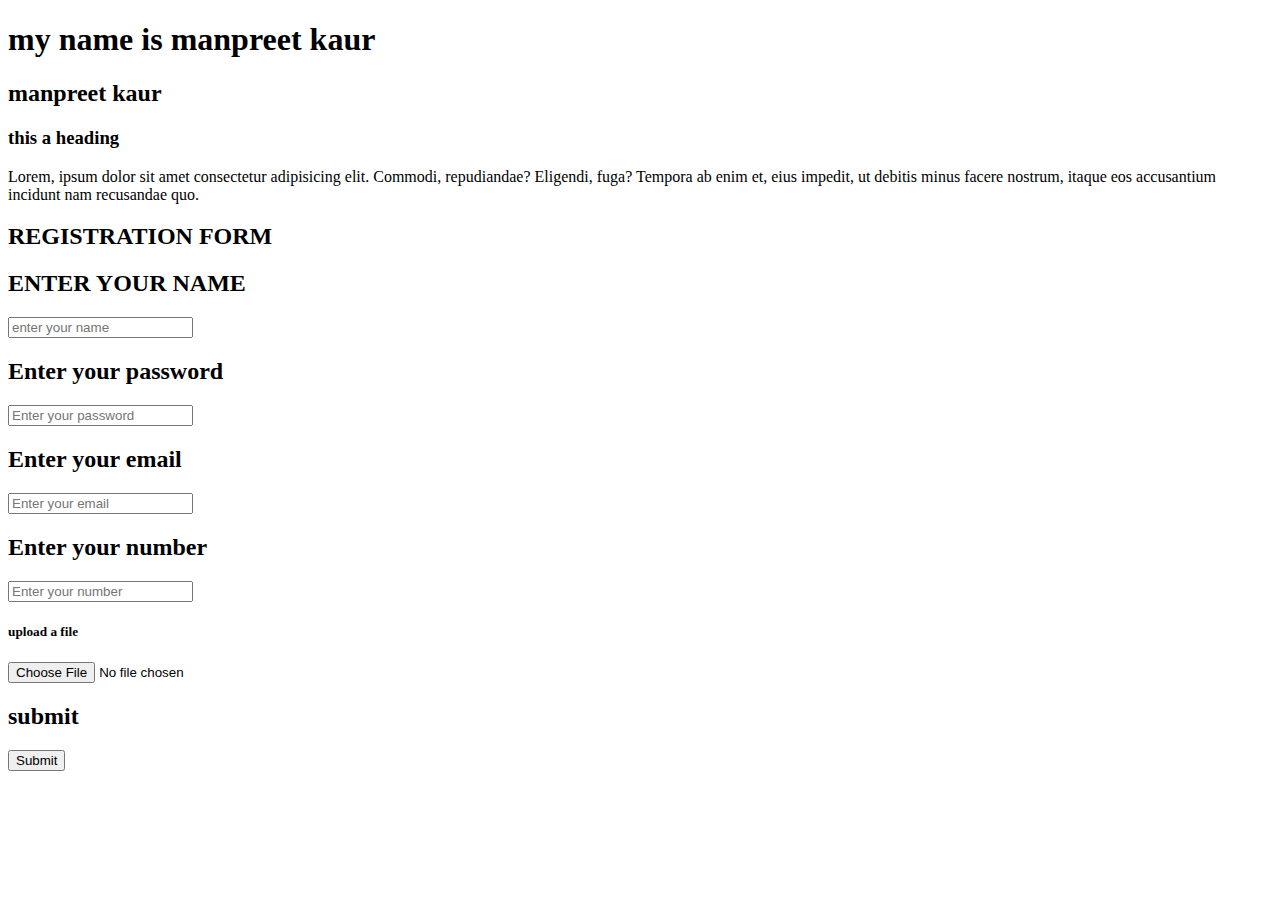
<file: day1/workhome/index.html>
<!DOCTYPE html>
<html lang="en">
<head>
    <meta charset="UTF-8">
    <meta name="viewport" content="width=device-width, initial-scale=1.0">
    <title>Document</title>
</head>
<body>
    <h1>my name is manpreet kaur</h1>
    <h2>manpreet kaur</h2>
    <h3>this a heading</h3>

    <p>Lorem, ipsum dolor sit amet consectetur adipisicing elit. Commodi, repudiandae? Eligendi, fuga? Tempora ab enim et, eius impedit, ut debitis minus facere nostrum, itaque eos accusantium incidunt nam recusandae quo.</p>
<h2>REGISTRATION FORM</h2>
<H2>ENTER YOUR NAME</H2>
<input type="text" placeholder="enter your name">
<br>
<h2>Enter your password</h2>
<input type="password" placeholder="Enter your password">
<br>
<h2>Enter your email</h2>
<input type="email" placeholder="Enter your email">
<br>
<h2>Enter your number</h2>
<input type="number" placeholder="Enter your number">
<br>
<h5>upload a file</h5>
<input type="file" placeholder="upload a file>
<br>
<h2>choose</h2>
<input type="checkbox" id="check" choose city>
<br>
<h2>submit</h2>
<input type="submit">
</body>
</html>
</file>
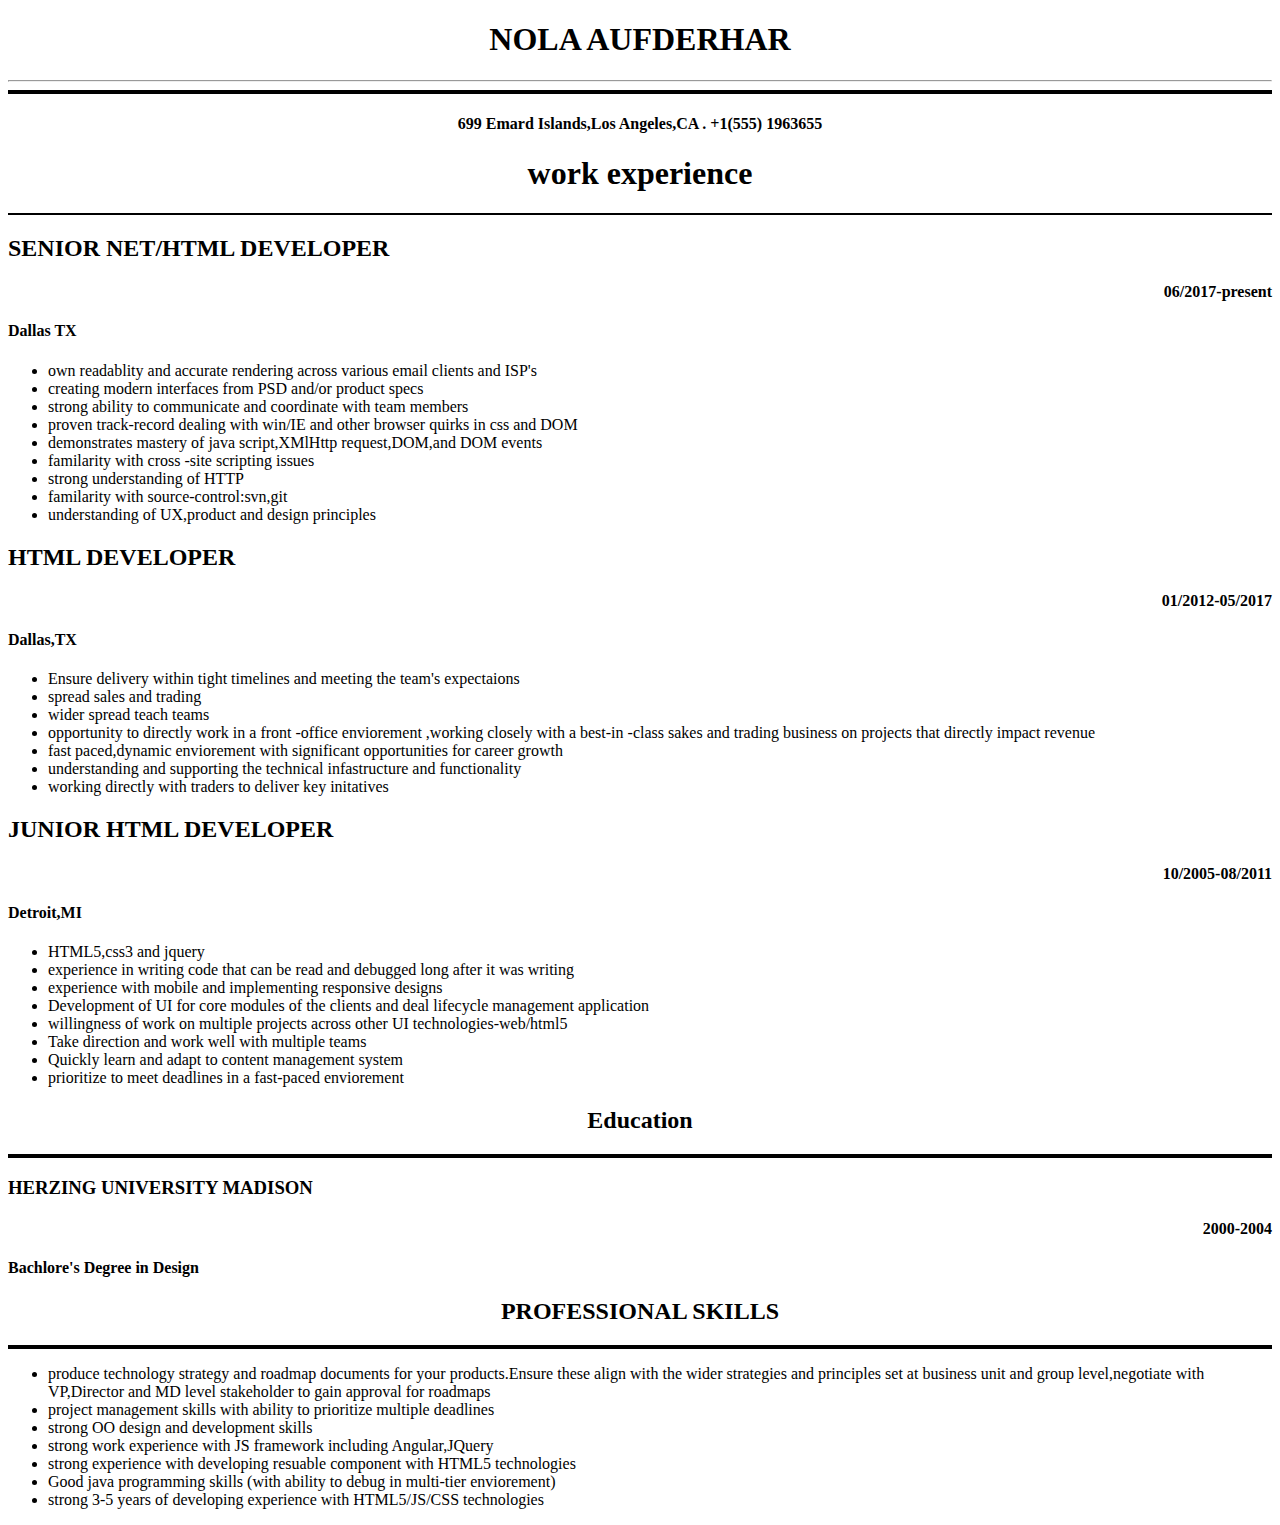
<file: day2/assignment/index.html>
<!DOCTYPE html>
<html lang="en">
<head>
    <meta charset="UTF-8">
    <meta name="viewport" content="width=device-width, initial-scale=1.0">
    <title>Document</title>
</head>
<body>
    
        <h1 style="text-align: center;">NOLA AUFDERHAR</h1>
        <hr>
        <hr style= "  border:2px solid black ;">
    
    
        <h4 style="text-align: center;">699 Emard Islands,Los Angeles,CA . +1(555) 1963655</h4>
          <h1 style="text-align: center;">work experience</h1>
         <hr style="border: 1px solid black;">
          <h2>SENIOR NET/HTML DEVELOPER</h2>
          <h4 style="text-align: end;">06/2017-present</h4>
          <h4>Dallas TX</h4>
          <ul>
            <li>own readablity  and accurate rendering across various email clients and ISP's</li>
            <li>creating modern interfaces from PSD and/or product specs</li>
            <li>strong ability to communicate and coordinate with team members</li>
            <li>proven track-record dealing with win/IE and other browser quirks in css and DOM</li>
            <li>demonstrates mastery of java script,XMlHttp request,DOM,and DOM events</li>
            <li>familarity with cross -site scripting issues</li>
            <li>strong understanding  of HTTP</li>
            <li>familarity with source-control:svn,git</li>
            <li>understanding of UX,product and design principles</li>
          </ul>
          <h2>HTML DEVELOPER</h2>
          <h4 style="text-align: end;">01/2012-05/2017</h4>
          <h4>Dallas,TX</h4>
          <ul>
            <li>Ensure delivery within tight timelines and meeting the team's expectaions</li>
            <li>spread sales and trading</li>
            <li>wider spread teach teams</li>
            <li>opportunity to directly work in a front -office enviorement ,working closely with a best-in -class sakes and trading business on projects that directly impact revenue</li>
            <li>fast paced,dynamic enviorement with significant opportunities for career growth </li>
            <li>understanding and supporting the technical infastructure and functionality </li>
            <li>working directly with traders to deliver key initatives</li>
</ul>
<h2>JUNIOR HTML DEVELOPER</h2><h4 style="text-align: end;">10/2005-08/2011</h4>
<h4>Detroit,MI</h4>

<ul>
  <li> HTML5,css3 and jquery</li>
   <li>experience in writing code that can be read and debugged long after it was writing</li>
   <li>experience with mobile and implementing responsive designs</li>
   <li>Development of UI for core modules of the clients and deal lifecycle management application</li>
   <li>willingness of work on multiple projects across other UI technologies-web/html5 </li>
   <li>Take direction and work well with multiple teams </li>
   <li>Quickly learn and adapt to content management system</li>
   <li>prioritize to meet deadlines in a fast-paced enviorement</li>
</ul>
<h2 style="text-align: center;">Education</h2>
          <hr style="border: 2px solid black;">
          <h3>HERZING UNIVERSITY MADISON</h3>
          <h4 style="text-align: end;">2000-2004</h4>
          <h4>Bachlore's Degree in Design</h4>
    <h2 style="text-align: center;">PROFESSIONAL SKILLS</h2>
    <hr style="border: 2px solid black;">
<ul>
  <li>produce technology strategy and roadmap documents for your products.Ensure these align with the wider strategies and principles set at business unit and group level,negotiate with VP,Director and MD level stakeholder to gain approval for roadmaps</li>
  <li>project management skills with ability to prioritize multiple deadlines </li>
  <li>strong OO design and development skills</li>
  <li>strong work experience with JS framework including Angular,JQuery</li>
  <li>strong experience with developing resuable component with HTML5 technologies</li>
  <li>Good java programming skills (with ability to debug in multi-tier enviorement)</li>
  <li>strong 3-5 years of developing experience with HTML5/JS/CSS technologies</li>

</ul>


</body>
</html>
</file>
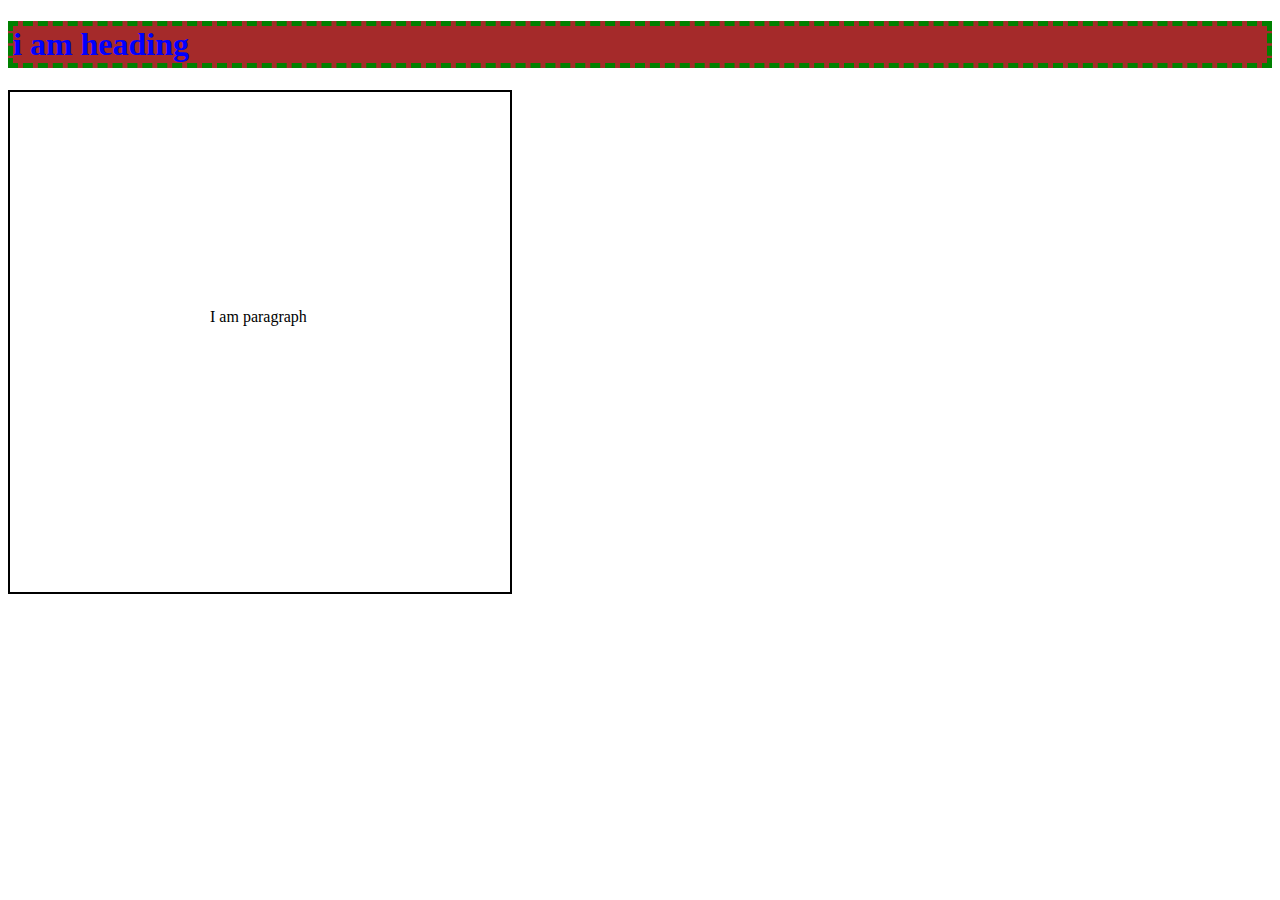
<file: day3/workhome/index.html>
<!DOCTYPE html>
<html lang="en">
<head>
    <meta charset="UTF-8">
    <meta name="viewport" content="width=device-width, initial-scale=1.0">
    <title>Document</title>
</head>
<body>
    <h1 style="color: blue;background-color: brown;border: dashed green 5px;">i am heading</h1>
    <div style="border: 2px solid black; height: 500px; width: 500px; ;">
    
    <p style=" padding: 200px ; padding-left:200px;">I am paragraph</p>
    </div>
</body>
</html>
</file>
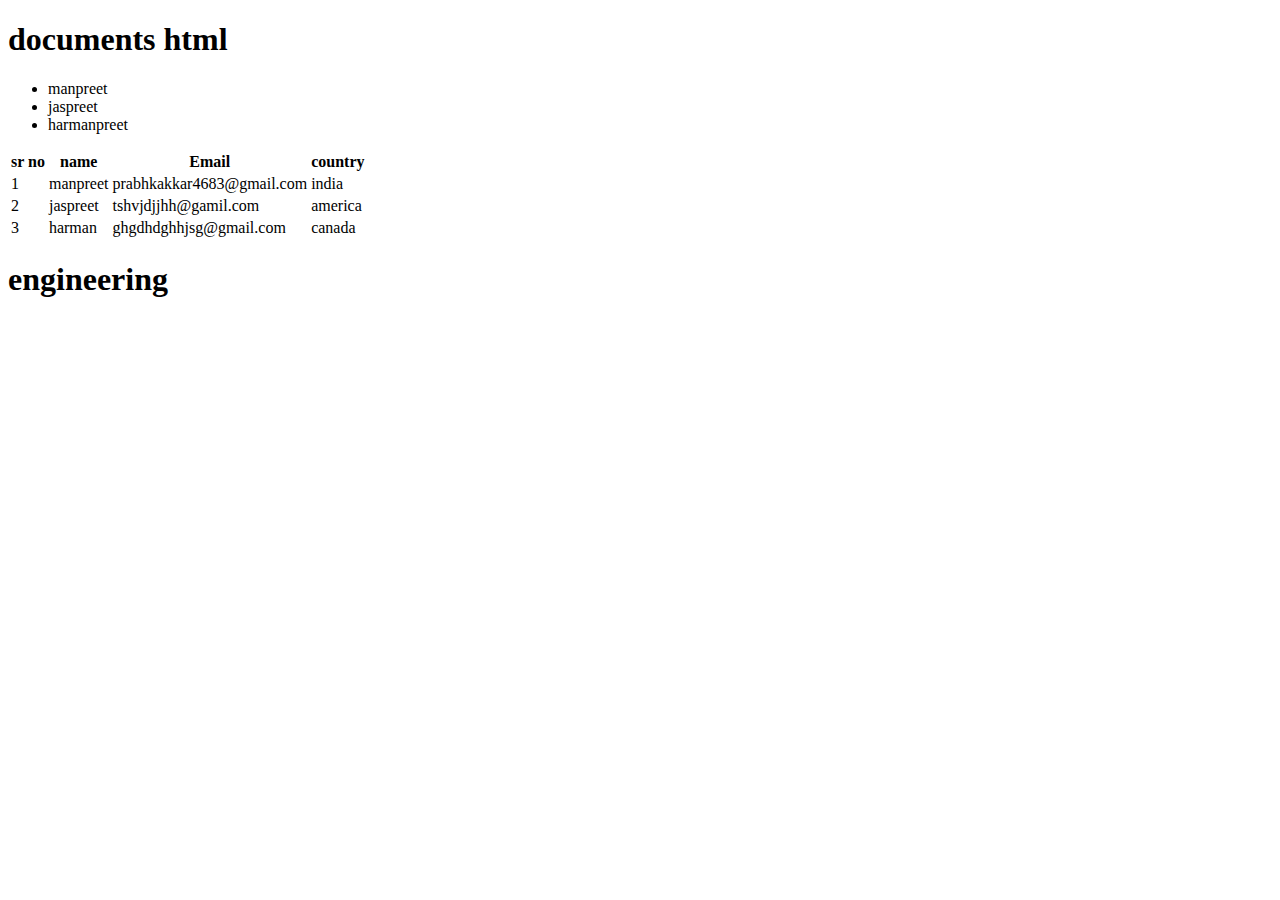
<file: day1/assignment/assignment1.html>
<!DOCTYPE html>
<html lang="en">
<head>
    <meta charset="UTF-8">
    <meta name="viewport" content="width=device-width, initial-scale=1.0">
    <title>Document</title>
</head>
<body>
<table>
    <header>
        <h1>documents html</h1></header>
    <tr>
        <th>sr no</th>
        <th>name</th>
        <th>Email</th>
        <th>country</th>
    </tr>
  <td>1</td>
        <td>manpreet</td>
        <td>prabhkakkar4683@gmail.com</td>
        <td>india</td>
    </tr>
    <tr>
        <td>2</td>
        <td>jaspreet</td>
        <td>tshvjdjjhh@gamil.com</td>
        <td>america</td>
    </tr>
    <tr>
        <td>3</td>
        <td>harman</td>
        <td>ghgdhdghhjsg@gmail.com</td>
        <td>canada</td>
    </tr>
    <ul>
       <li>manpreet </li>
       <li>jaspreet</li>
       <li>harmanpreet</li>
    </ul>
</table>
  <article>
    <h1>engineering</h1>
  </article> 

  
        
      
</body>
</html>
</file>
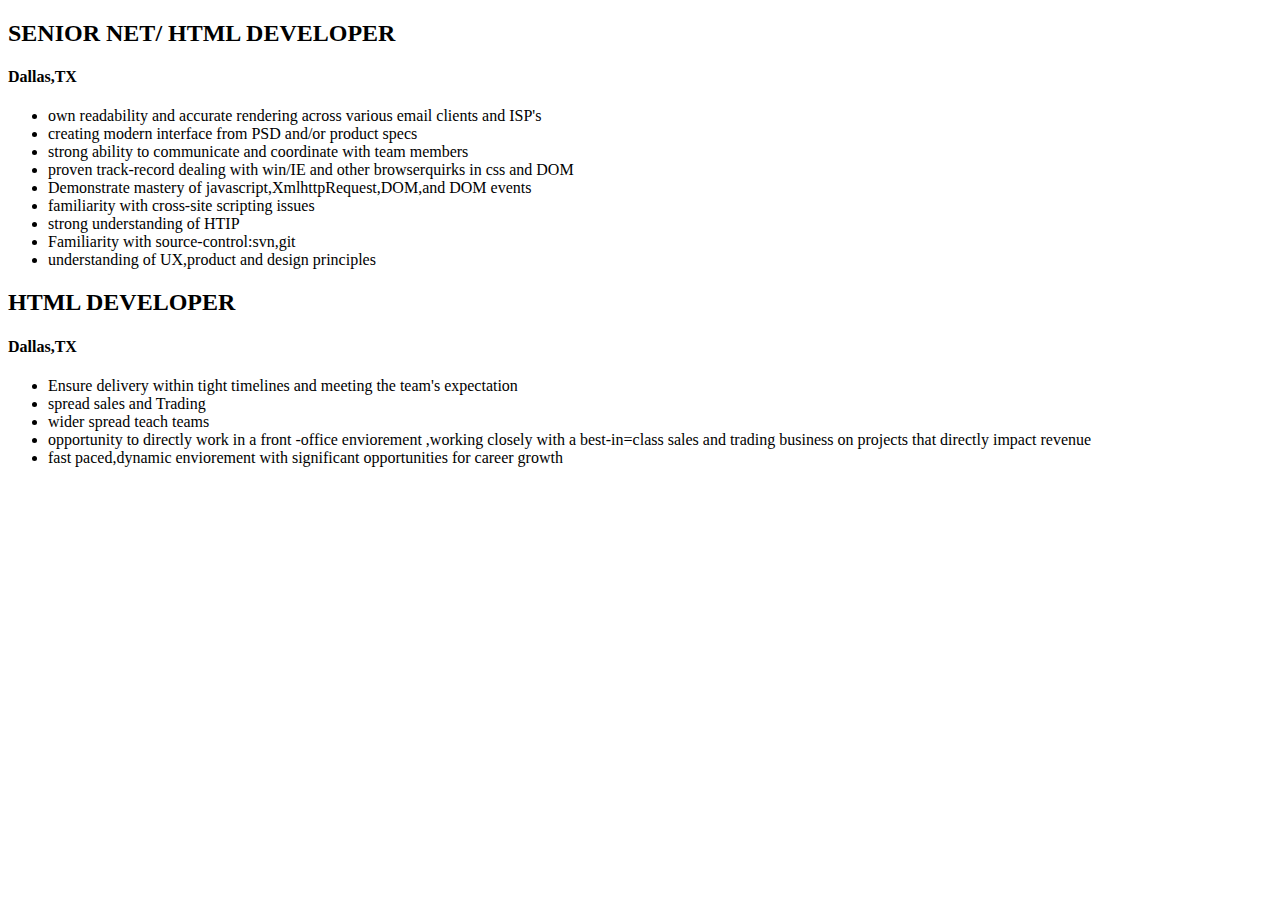
<file: day1/assignment/assignment2.html>
<!DOCTYPE html>
<html lang="en">
<head>
    <meta charset="UTF-8">
    <meta name="viewport" content="width=device-width, initial-scale=1.0">
    <title>worker experience</title>
</head>
<body><table>
    <h2>SENIOR NET/ HTML DEVELOPER</h2>
    <H4>Dallas,TX</H4>
    <ul type="default dot">
        <li>own readability and accurate rendering across various email clients and ISP's</li>
        <li>creating modern interface from PSD and/or product specs</li>
        <li>strong ability to communicate and coordinate with team members</li>
        <li>proven track-record dealing with win/IE and other browserquirks in css and DOM</li>
        <li>Demonstrate mastery of javascript,XmlhttpRequest,DOM,and DOM events</li>
    <li>familiarity with cross-site scripting issues</li>
    <li>strong understanding of HTIP</li>
    <li>Familiarity with source-control:svn,git</li>
    <li>understanding of UX,product and design principles</li>
    </ul>
    <h2>HTML DEVELOPER</h2>
    <h4>Dallas,TX</h4>
    <ul type="default" >
        <li>Ensure delivery within tight timelines and meeting the team's expectation</li>
         <li>spread sales and Trading</li>
         <li>wider spread teach teams</li>
         <li>opportunity to directly work in a front -office enviorement ,working closely with a best-in=class sales and trading business on projects that directly impact revenue</li>
       
         <li>fast paced,dynamic enviorement with significant opportunities for career growth</li>
    </table>
        </ul>
</body>
</html>
</file>
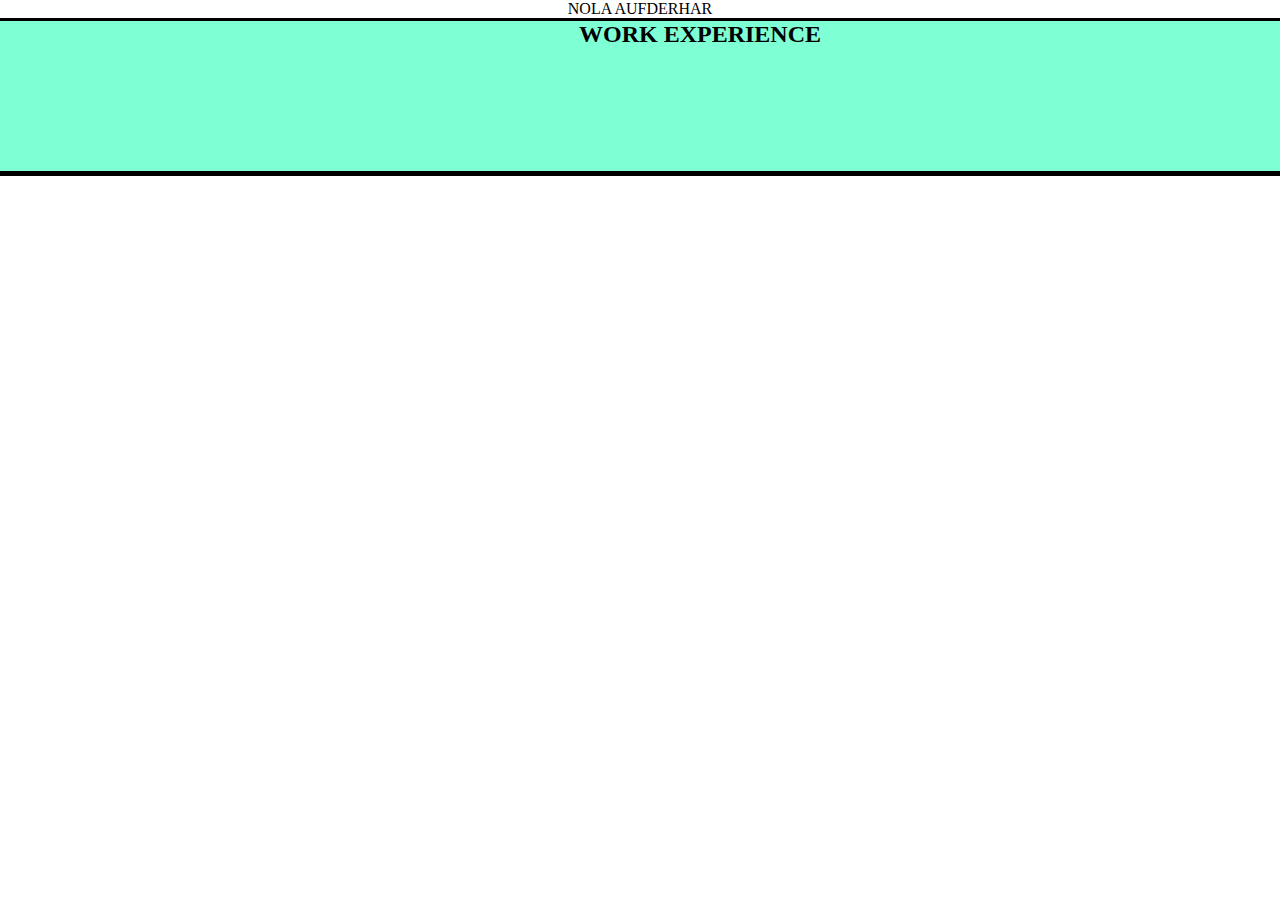
<file: day1/practice/1day practice.html>
<!DOCTYPE html>
<html lang="en">
<head>
    <meta charset="UTF-8">
    <meta name="viewport" content="width=device-width, initial-scale=1.0">
    <title>work experience</title>
    <link rel="stylesheet" href="prabh.css">
</head>
<body>
    <div>
        <p id="div1">NOLA AUFDERHAR</p>
    </div>
    <div id="div2">
        <p></p>
        <h2>WORK EXPERIENCE</h2>
    </div>
    <div></div>
    <div></div>
</body
</file>
<file: day1/practice/prabh.css>
*{
    padding: 0%;
    margin: 0%;
}body{
   height: 100%;
    width: 100%;
}
#div1{
    padding: 0%;
    margin-top: 0%;
    width: 100%;
    height: 100%;
    border-bottom: 0%;
   justify-content: center;
  display: flex;
     border-bottom: 3px solid black;
     box-shadow: 2px solid rgb(24, 23, 23);
    
}
#div2{
    height: 150px;
    width: 1400px;
    background-color: aquamarine;
   border-bottom: 5px solid black;
   text-align: center;
  text-transform: initial;
  
}
</file>
